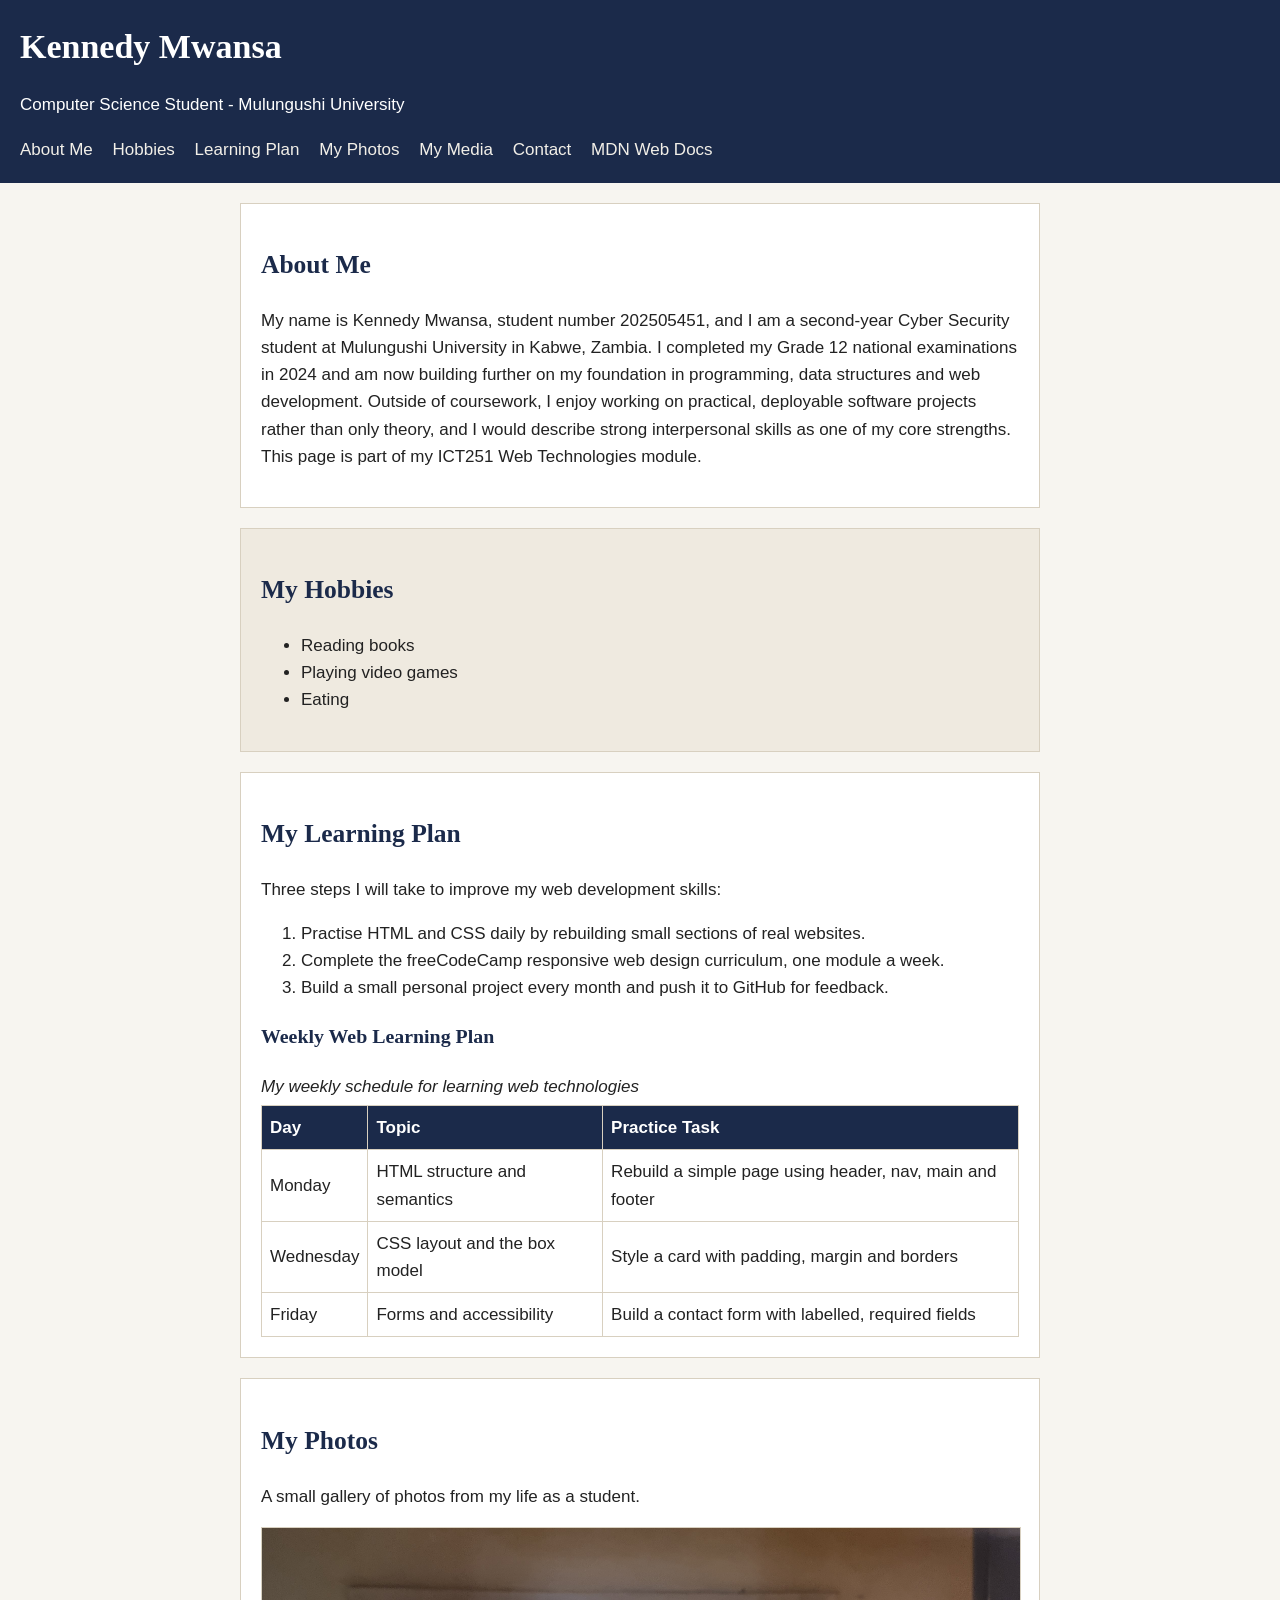
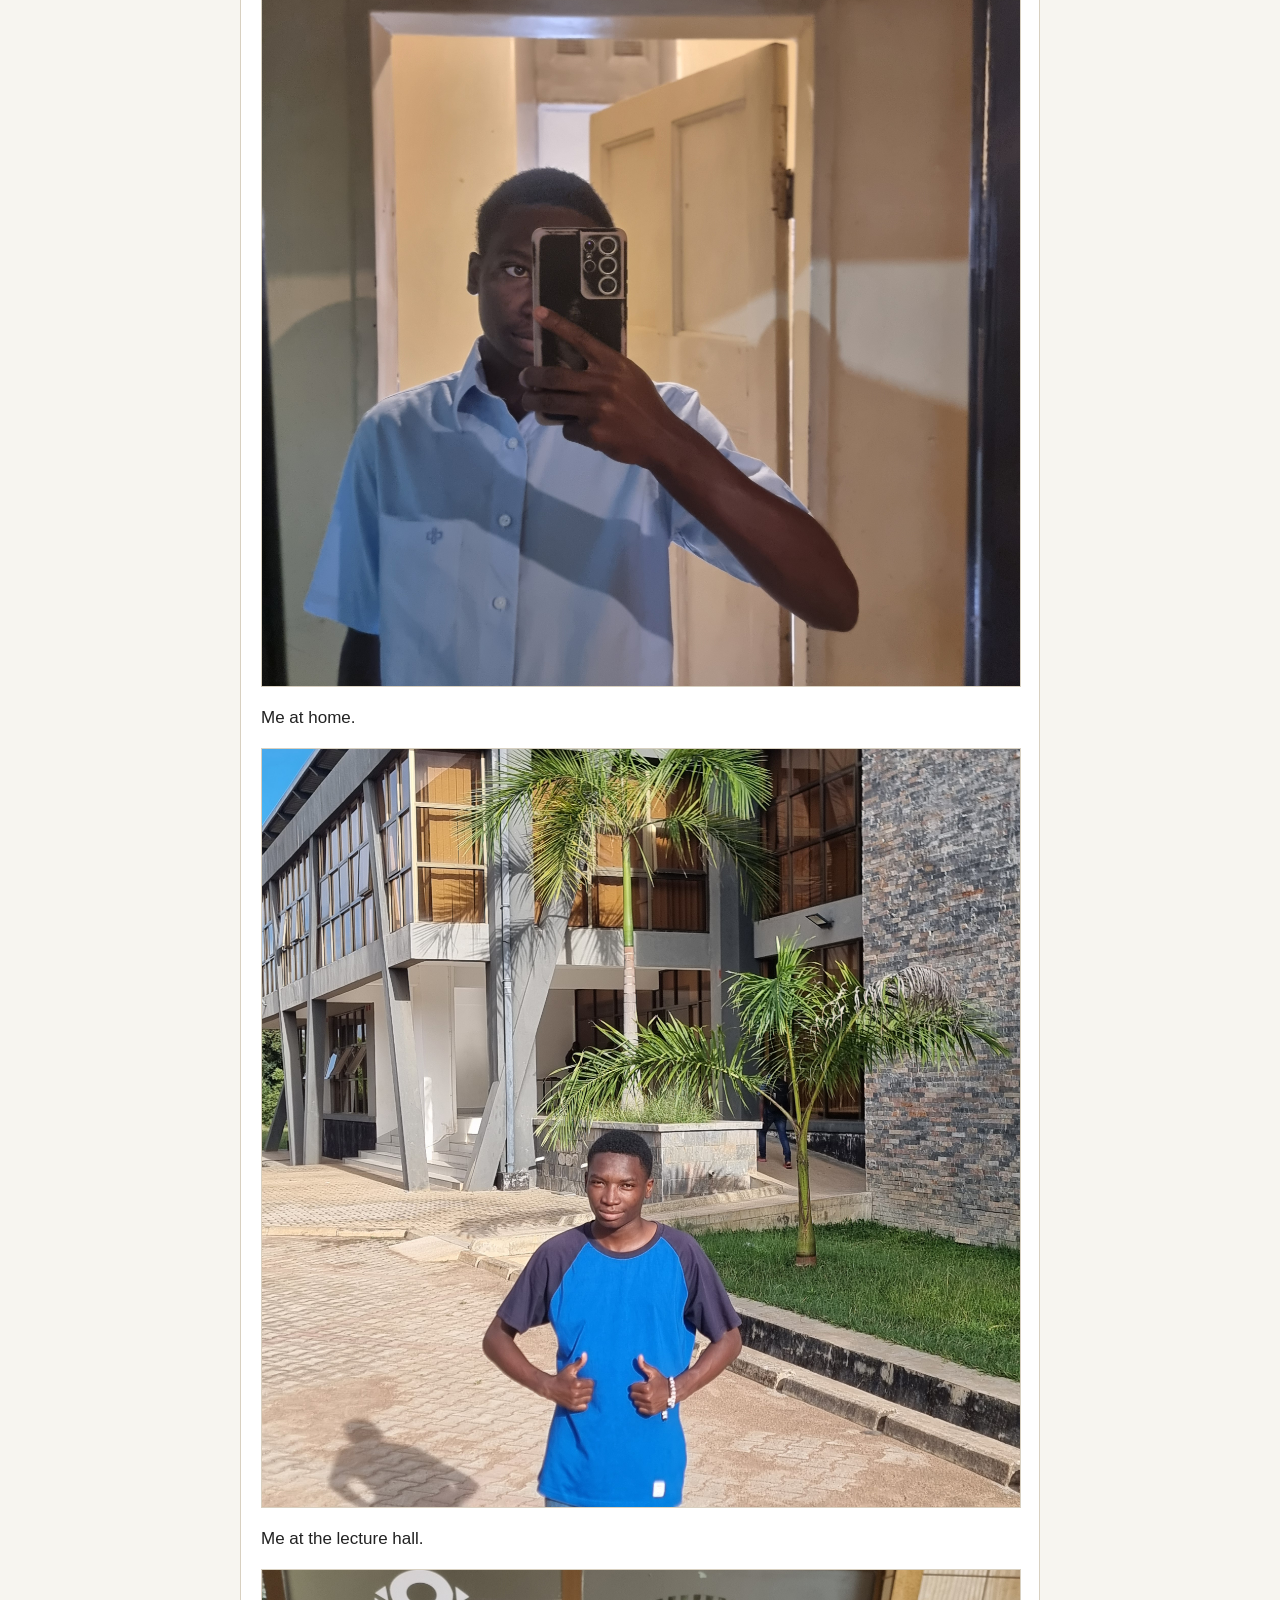
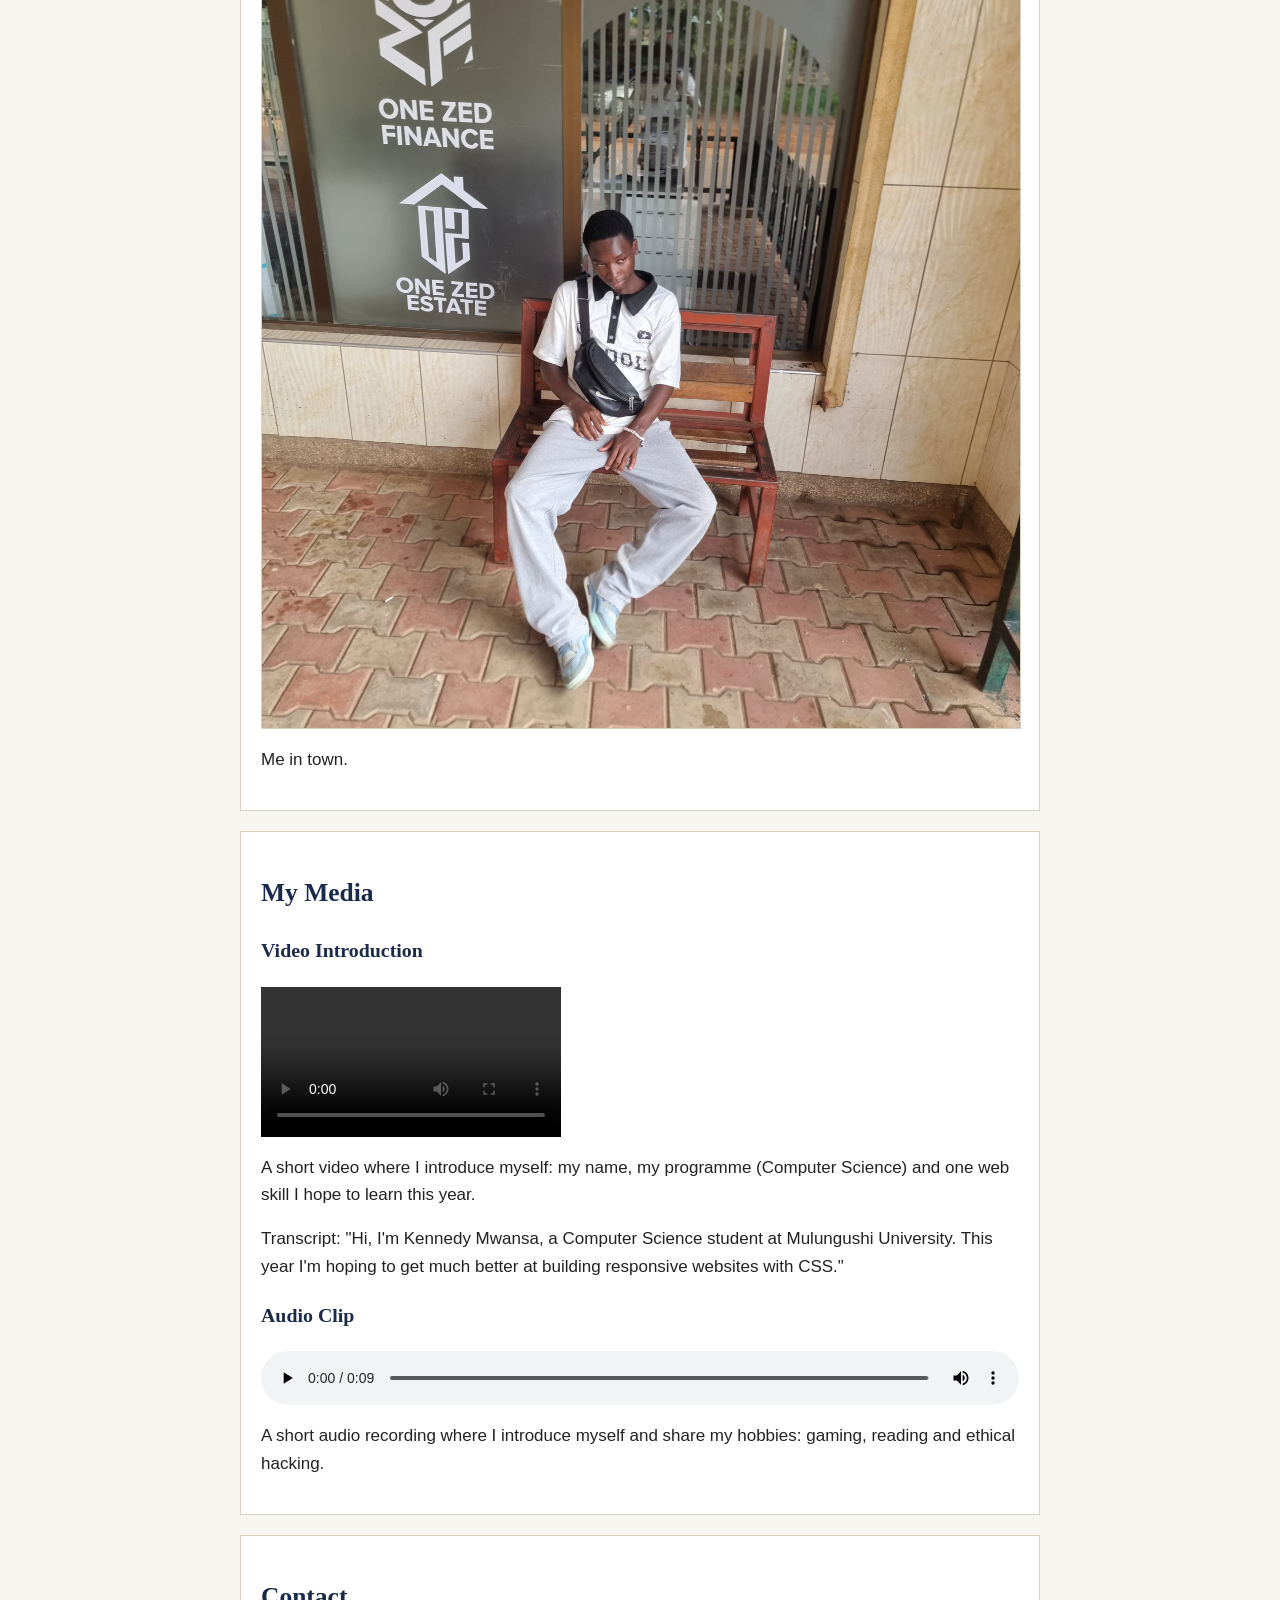
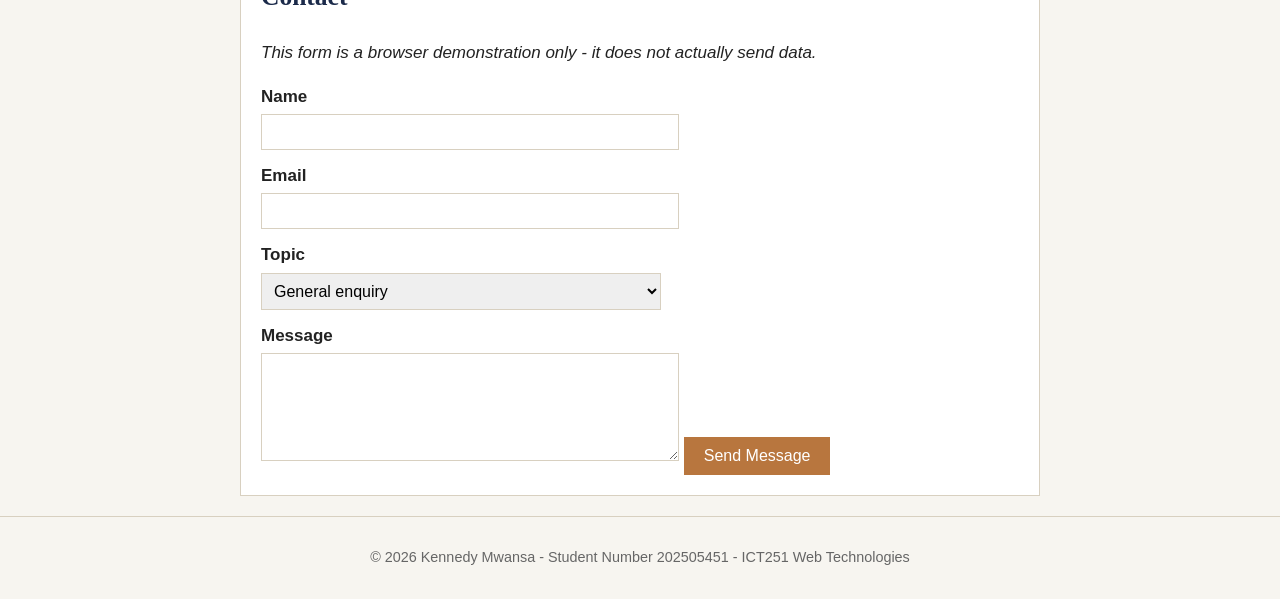
<file: myweb/index.html>
<!DOCTYPE html>
<html lang="en">
<head>
  <meta charset="UTF-8">
  <meta name="viewport" content="width=device-width, initial-scale=1.0">
  <title>Kennedy Mwansa - Student Web Page</title>
  <link rel="stylesheet" href="css/styles.css">
</head>
<body>

  <header>
    <h1>Kennedy Mwansa</h1>
    <p>Computer Science Student - Mulungushi University</p>

    <nav>
      <a href="#about">About Me</a>
      <a href="#hobbies">Hobbies</a>
      <a href="#learning-plan">Learning Plan</a>
      <a href="#photos">My Photos</a>
      <a href="#media">My Media</a>
      <a href="#contact">Contact</a>
      <a href="https://developer.mozilla.org/en-US/docs/Learn" target="_blank">MDN Web Docs</a>
    </nav>
  </header>

  <main>

    <section id="about" class="content-section">
      <h2>About Me</h2>
      <p>
        My name is Kennedy Mwansa, student number 202505451, and I am a second-year Cyber
        Security student at Mulungushi University in Kabwe, Zambia. I completed my Grade 12
        national examinations in 2024 and am now building further on my foundation
        in programming, data structures and web development. Outside of coursework, I enjoy
        working on practical, deployable software projects rather than only theory, and I would
        describe strong interpersonal skills as one of my core strengths. This page is part of
        my ICT251 Web Technologies module.
      </p>
    </section>

    <section id="hobbies" class="content-section">
      <h2>My Hobbies</h2>
      <ul>
        <li>Reading books</li>
        <li>Playing video games</li>
        <li>Eating</li>
      </ul>
    </section>

    <section id="learning-plan" class="content-section">
      <h2>My Learning Plan</h2>
      <p>Three steps I will take to improve my web development skills:</p>
      <ol>
        <li>Practise HTML and CSS daily by rebuilding small sections of real websites.</li>
        <li>Complete the freeCodeCamp responsive web design curriculum, one module a week.</li>
        <li>Build a small personal project every month and push it to GitHub for feedback.</li>
      </ol>

      <h3>Weekly Web Learning Plan</h3>
      <table>
        <caption>My weekly schedule for learning web technologies</caption>
        <tr>
          <th>Day</th>
          <th>Topic</th>
          <th>Practice Task</th>
        </tr>
        <tr>
          <td>Monday</td>
          <td>HTML structure and semantics</td>
          <td>Rebuild a simple page using header, nav, main and footer</td>
        </tr>
        <tr>
          <td>Wednesday</td>
          <td>CSS layout and the box model</td>
          <td>Style a card with padding, margin and borders</td>
        </tr>
        <tr>
          <td>Friday</td>
          <td>Forms and accessibility</td>
          <td>Build a contact form with labelled, required fields</td>
        </tr>
      </table>
    </section>

    <section id="photos" class="content-section">
      <h2>My Photos</h2>
      <p>A small gallery of photos from my life as a student.</p>

      <img src="images/photo1.jpg" alt="Kennedy Mwansa at home">
      <p>Me at home.</p>

      <img src="images/photo2.jpg" alt="Kennedy Mwansa at the lecture hall">
      <p>Me at the lecture hall.</p>

      <img src="images/photo3.jpg" alt="Kennedy Mwansa in town">
      <p>Me in town.</p>
    </section>

    <section id="media" class="content-section">
      <h2>My Media</h2>

      <h3>Video Introduction</h3>
      <video controls>
        <source src="videos/intro.mp4" type="video/mp4">
        Your browser does not support the video tag.
      </video>
      <p>
        A short video where I introduce myself: my name, my programme (Computer Science) and
        one web skill I hope to learn this year.
      </p>
      <p>
        Transcript: "Hi, I'm Kennedy Mwansa, a Computer Science student at Mulungushi
        University. This year I'm hoping to get much better at building responsive websites
        with CSS."
      </p>

      <h3>Audio Clip</h3>
      <audio controls>
        <source src="videos/voice.mp3" type="audio/mpeg">
        Your browser does not support the audio tag.
      </audio>
      <p>
        A short audio recording where I introduce myself and share my hobbies: gaming,
        reading and ethical hacking.
      </p>
    </section>

    <section id="contact" class="content-section">
      <h2>Contact</h2>
      <p><em>This form is a browser demonstration only - it does not actually send data.</em></p>

      <form action="#">
        <label for="name">Name</label>
        <input type="text" id="name" name="name" required>

        <label for="email">Email</label>
        <input type="email" id="email" name="email" required>

        <label for="topic">Topic</label>
        <select id="topic" name="topic">
          <option value="general">General enquiry</option>
          <option value="collaboration">Project collaboration</option>
          <option value="feedback">Feedback on this site</option>
        </select>

        <label for="message">Message</label>
        <textarea id="message" name="message" rows="5" required></textarea>

        <button type="submit">Send Message</button>
      </form>
    </section>

  </main>

  <footer>
    <p>&copy; 2026 Kennedy Mwansa - Student Number 202505451 - ICT251 Web Technologies</p>
  </footer>

</body>
</html>
</file>
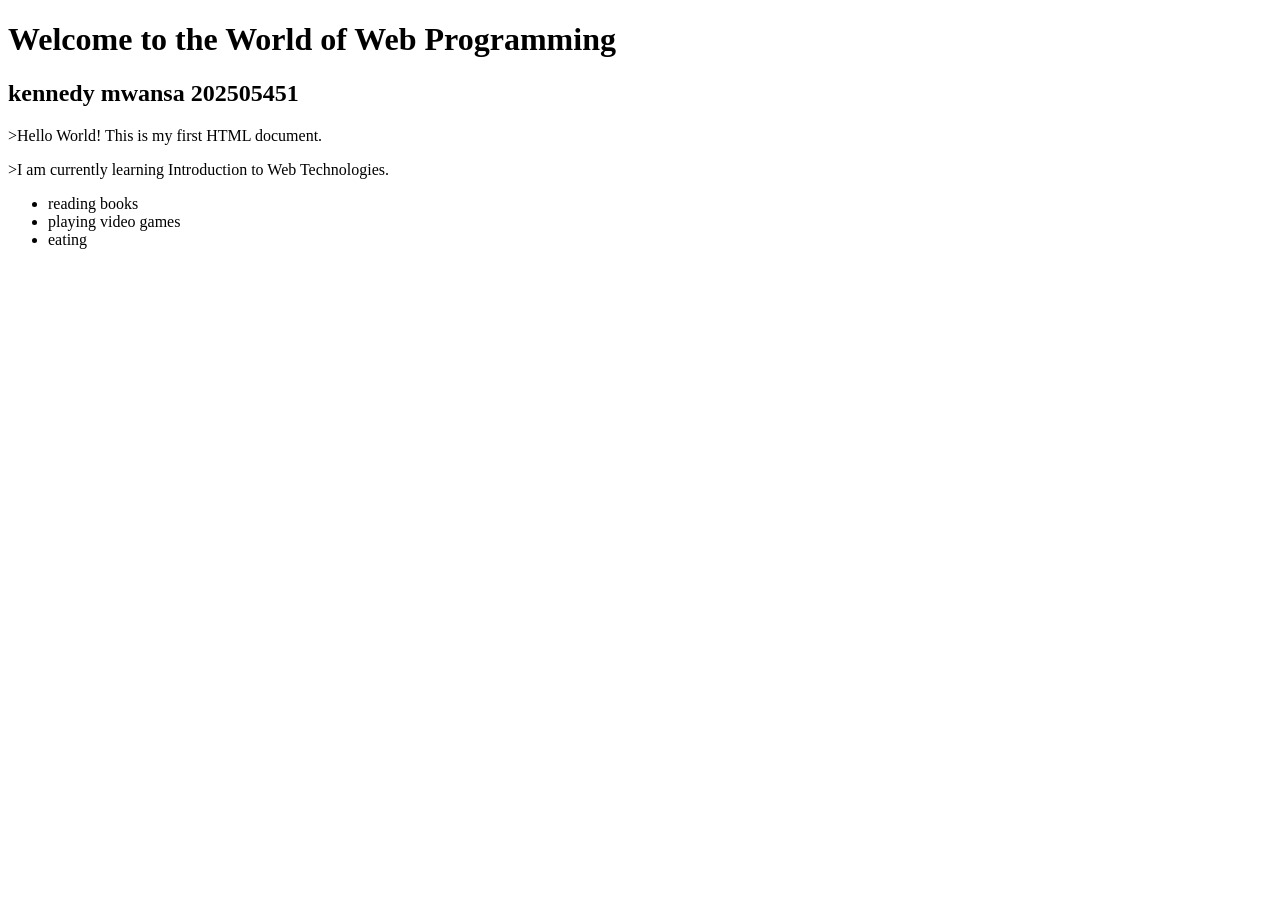
<file: myweb/activity1_backup.html>
<!DOCTYPE html>
<html lang="en">
<head>
    <meta charset="UTF-8">
    <meta name="viewport" content="width=device-width, initial-scale=1.0">
    <title>>My First Web Page</title>
</head>
<body>
  <h1><h1>Welcome to the World of Web Programming</h1>
  
  <h2>kennedy mwansa 202505451</h2>

  <P>>Hello World! This is my first HTML document.</P>

  <p>>I am currently learning Introduction to Web Technologies.</p>

  <ul>
    <li>reading books</li>
    <li>playing video games</li>
    <li>eating</li>
  </ul>

</body>
</html>
</file>
<file: myweb/css/styles.css>
/* Kennedy Mwansa - ICT251 Activity 2 - styles.css */

body {
  margin: 0;
  font-family: Arial, sans-serif;
  font-size: 17px;
  line-height: 1.6;
  color: #222222;
  background-color: #f7f5f0;
}

h1, h2, h3 {
  font-family: Georgia, serif;
  color: #1b2a4a;
}

/* Header and navigation */

header {
  background-color: #1b2a4a;
  color: #ffffff;
  padding: 20px;
}

header h1 {
  color: #ffffff;
  margin: 0 0 5px 0;
}

nav a {
  color: #f2efe8;
  margin-right: 15px;
  text-decoration: none;
}

nav a:hover,
nav a:focus {
  color: #b8763e;
  text-decoration: underline;
}

/* Main content sections - class selector + box model */

main {
  max-width: 800px;
  margin: 0 auto;
  padding: 0 20px;
}

.content-section {
  background-color: #ffffff;
  border: 1px solid #d8d0c0;
  padding: 20px;
  margin: 20px 0;
}

/* Unique section - id selector */
#hobbies {
  background-color: #efeae0;
}

/* Table */

table {
  width: 100%;
  border-collapse: collapse;
  margin-top: 10px;
}

caption {
  text-align: left;
  font-style: italic;
  margin-bottom: 5px;
}

th, td {
  border: 1px solid #d8d0c0;
  padding: 8px;
  text-align: left;
}

th {
  background-color: #1b2a4a;
  color: #ffffff;
}

/* Images and video - element selectors */

img, video {
  max-width: 100%;
  height: auto;
  display: block;
  margin: 10px 0;
}

/* Audio - height: auto breaks the native player in some browsers, so it
   gets its own rule with width only */
audio {
  width: 100%;
  max-width: 100%;
  display: block;
  margin: 10px 0;
}

img {
  border: 1px solid #d8d0c0;
}

/* Form */

label {
  display: block;
  margin-top: 12px;
  font-weight: bold;
}

input, select, textarea {
  width: 100%;
  max-width: 400px;
  padding: 8px;
  margin-top: 4px;
  border: 1px solid #d8d0c0;
  font-family: inherit;
  font-size: 1rem;
}

button[type="submit"] {
  margin-top: 15px;
  background-color: #b8763e;
  color: #ffffff;
  border: none;
  padding: 10px 20px;
  font-size: 1rem;
  cursor: pointer;
}

button[type="submit"]:hover,
button[type="submit"]:focus {
  background-color: #96601f;
}

/* Footer */

footer {
  text-align: center;
  padding: 15px;
  margin-top: 20px;
  font-size: 0.9rem;
  color: #666666;
  border-top: 1px solid #d8d0c0;
}

/* Responsive - narrow screens */

@media (max-width: 600px) {
  .content-section {
    padding: 12px;
  }
}
</file>
